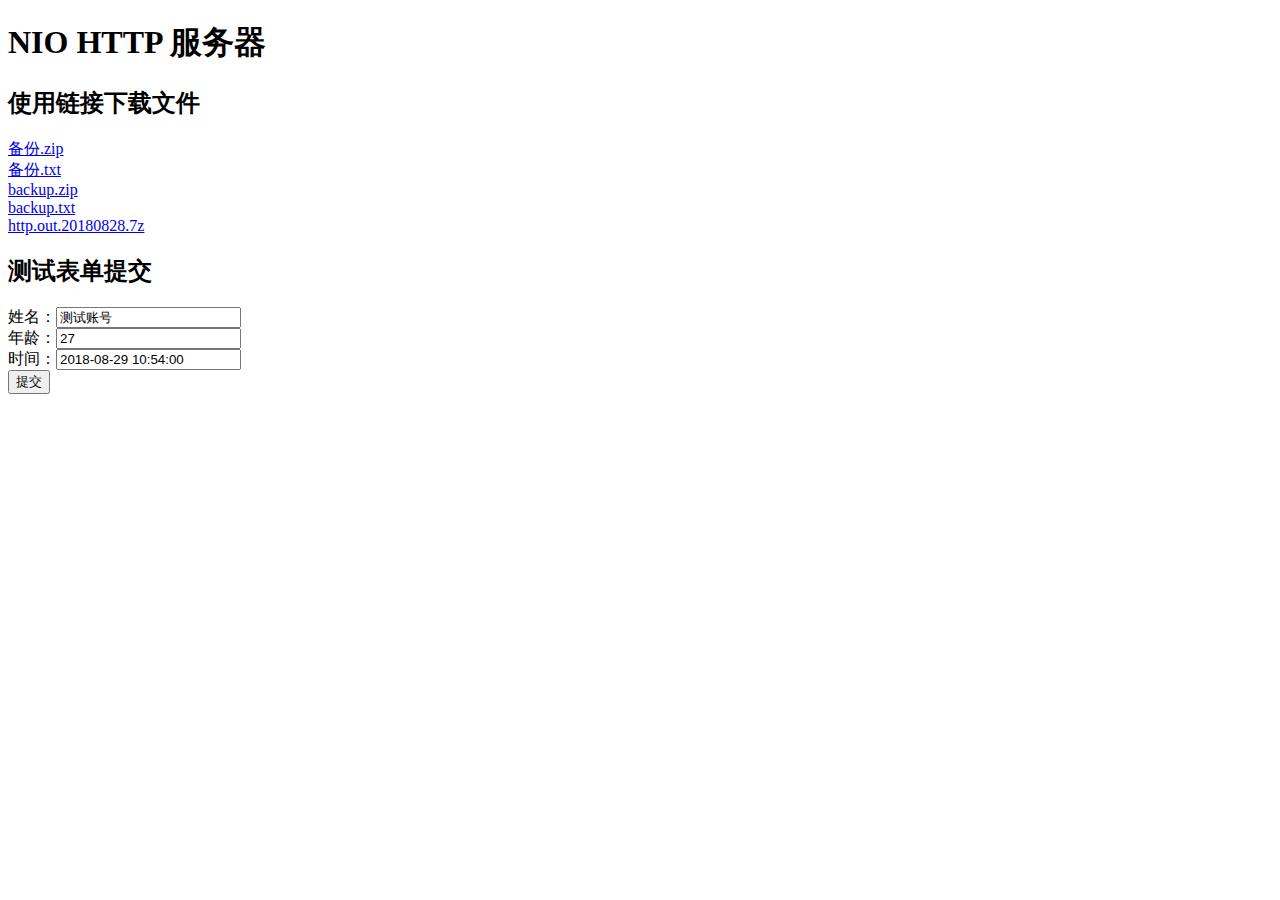
<file: WebContent/index.html>
<!DOCTYPE html>
<html>
<head>
<meta charset="UTF-8">
<title>NIO HTTP 服务器</title>
</head>
<body>
<h1>NIO HTTP 服务器</h1>
<h2>使用链接下载文件</h2>
<a target="_blank" href="attachment/备份.zip">备份.zip</a><br />
<a target="_blank" href="attachment/备份.txt">备份.txt</a><br />
<a target="_blank" href="attachment/backup.zip">backup.zip</a><br />
<a target="_blank" href="attachment/backup.txt">backup.txt</a><br />
<a target="_blank" href="attachment/http.out.20180828.7z">http.out.20180828.7z</a><br />
<h2>测试表单提交</h2>
<form action="index.html" method="get">
	姓名：<input name="name" value="测试账号"><br />
	年龄：<input name="age" value="27"><br />
	时间：<input name="birthday" value="2018-08-29 10:54:00"><br />
	<input type="submit" value="提交" >
</form>
</body>
</html>
</file>
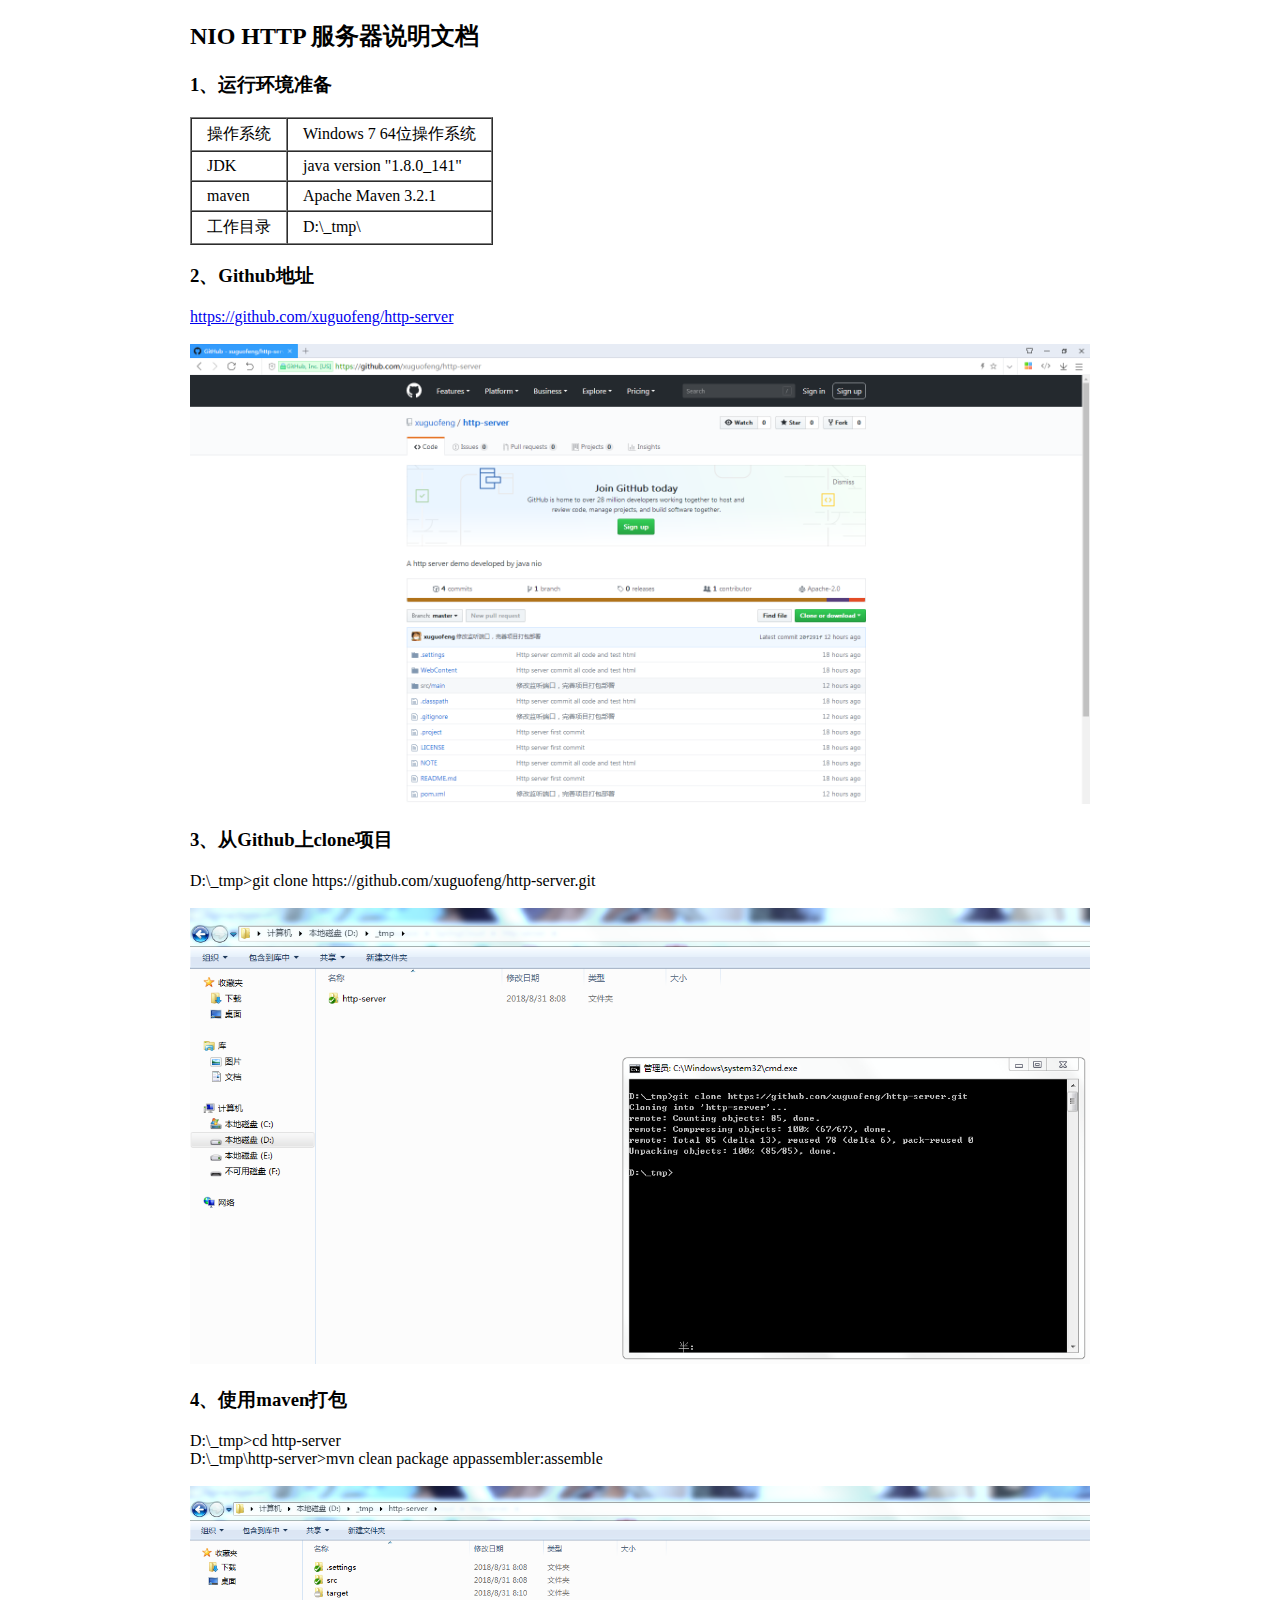
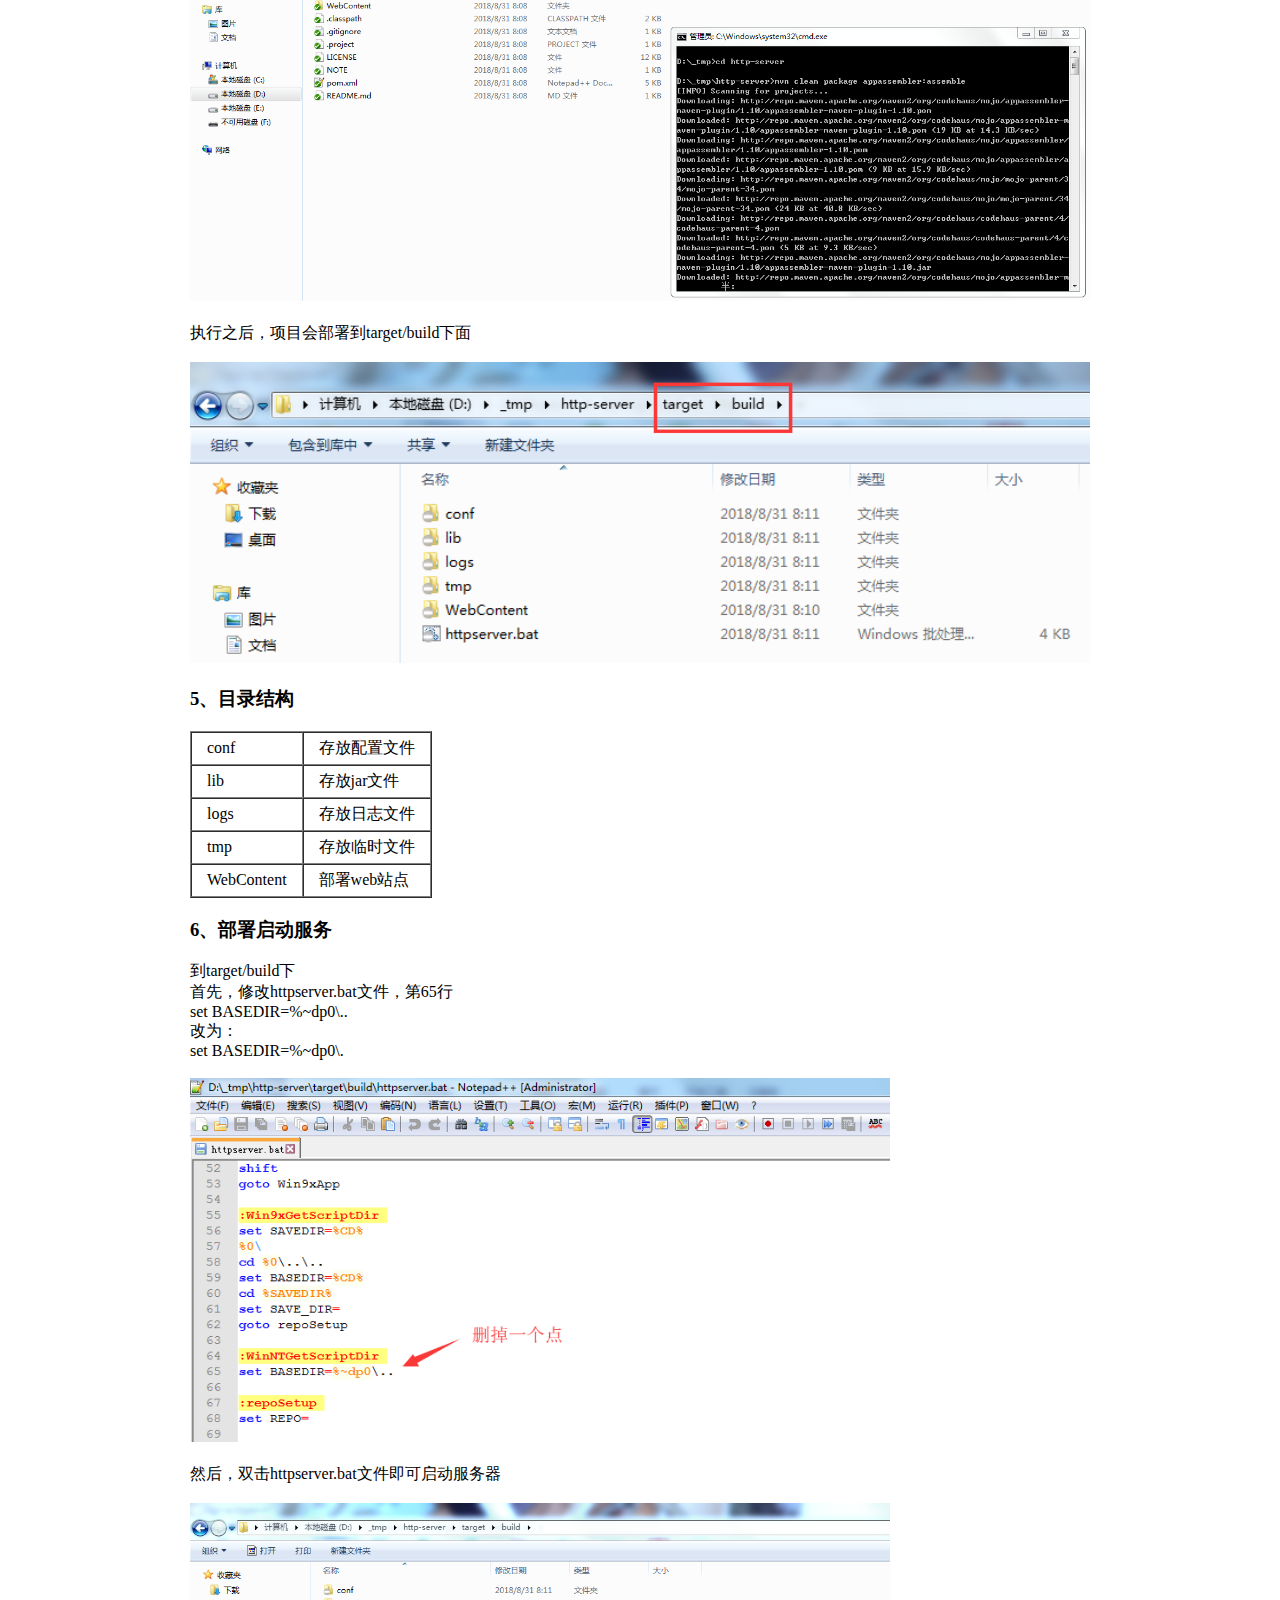
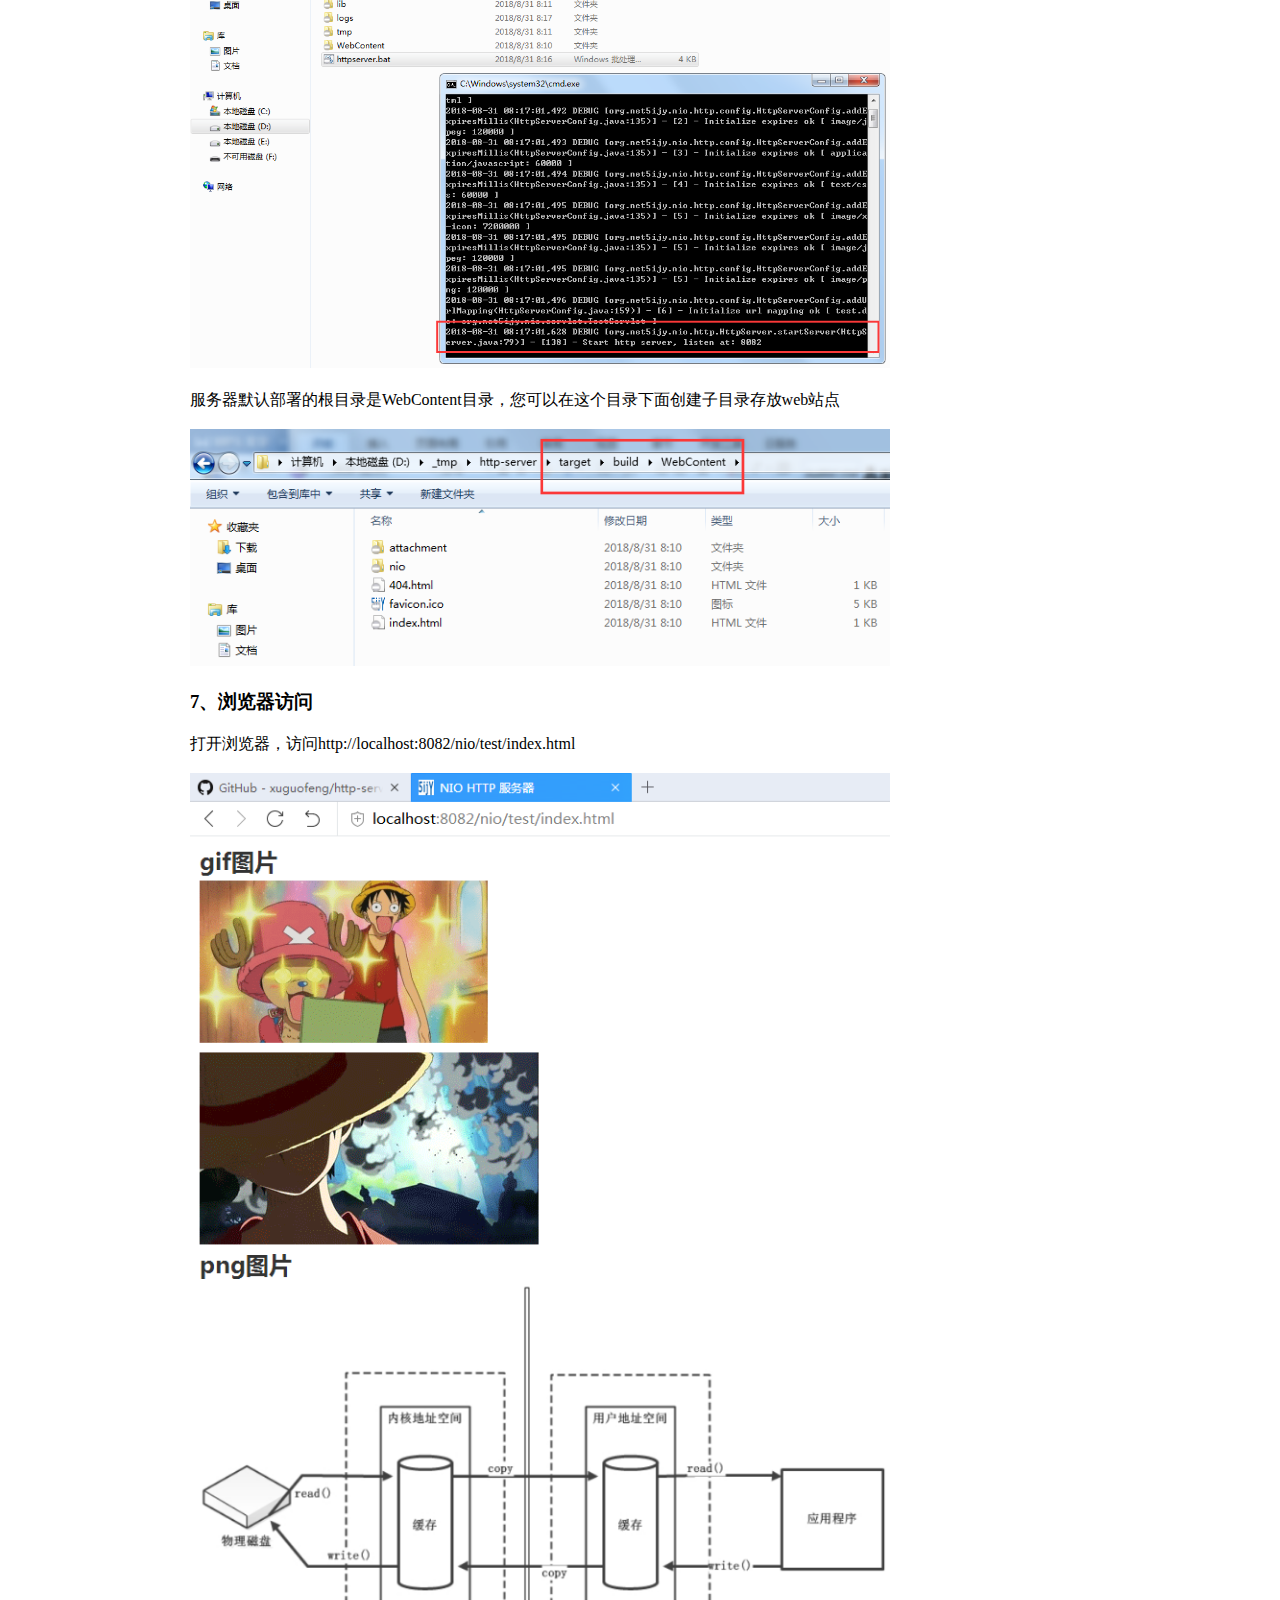
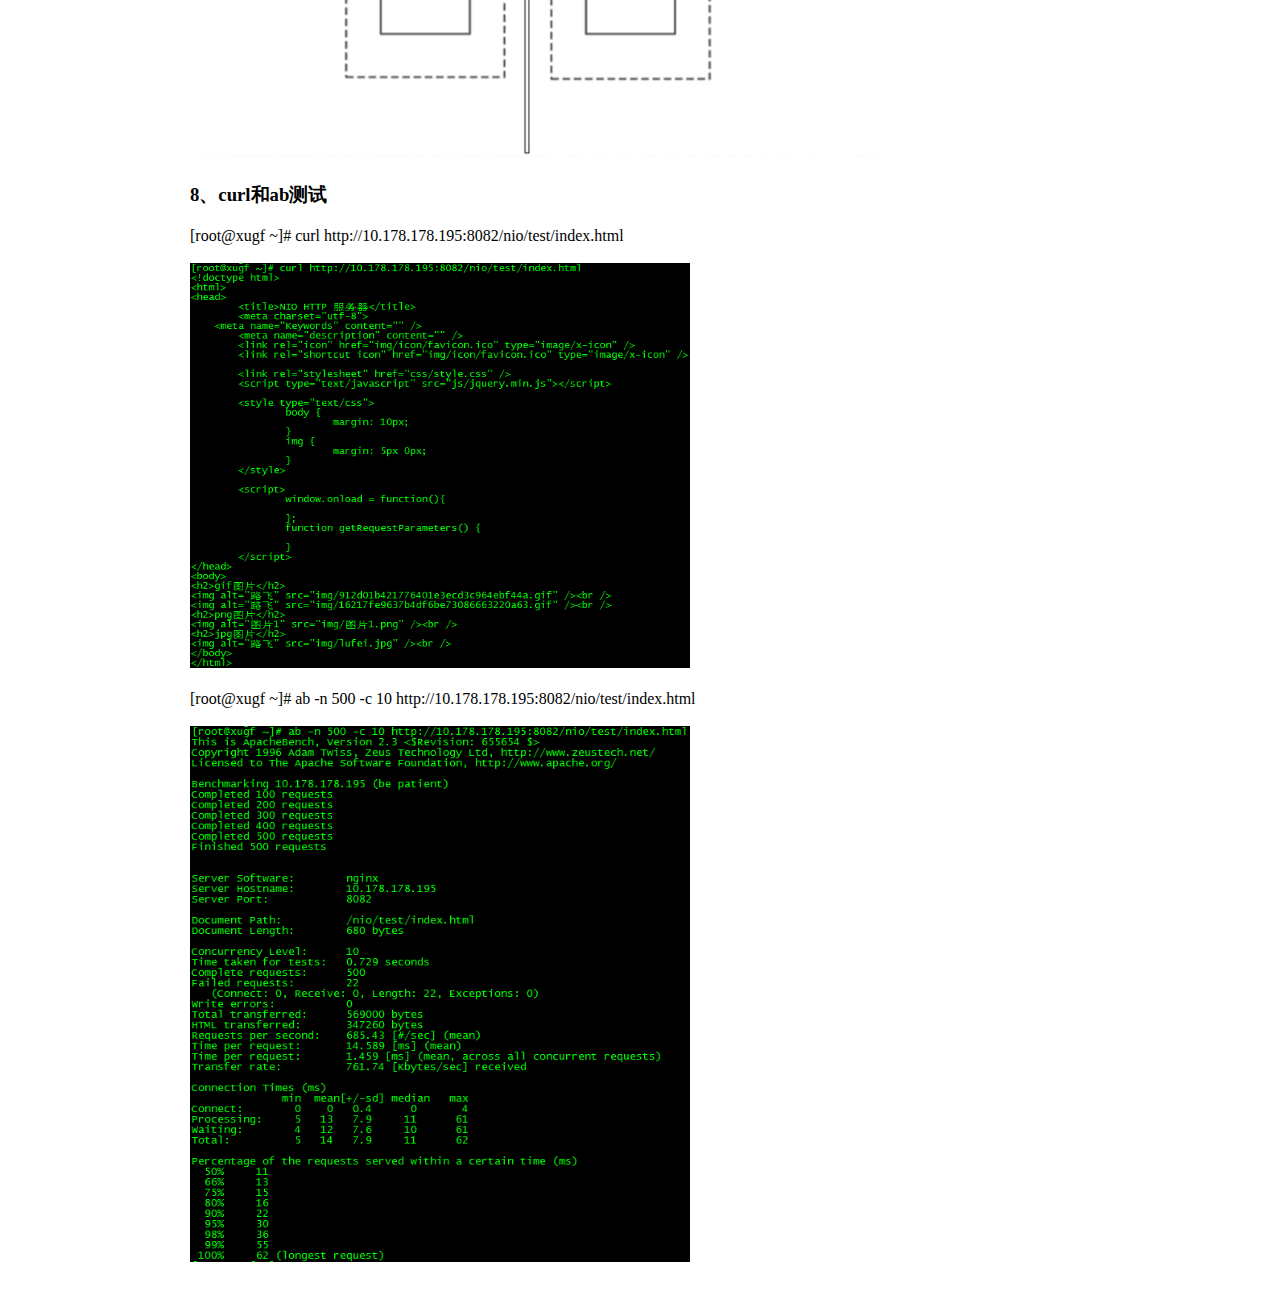
<file: WebContent/doc/index.html>
<!DOCTYPE html>
<html>
<head>
<meta charset="UTF-8">
<title>NIO HTTP 服务器</title>
<style type="text/css">
.tb tr td {
	padding: 5px 15px;
}
</style>
</head>
<body>
<div style="width: 900px; margin: 0 auto;">
	<h2>NIO HTTP 服务器说明文档</h2>
	<h3>1、运行环境准备</h3>
	<table class="tb" border="1" cellspacing="0" cellpadding="0">
		<tr>
			<td>操作系统</td>
			<td>Windows 7 64位操作系统</td>
		</tr>
		<tr>
			<td>JDK</td>
			<td>java version "1.8.0_141"</td>
		</tr>
		<tr>
			<td>maven</td>
			<td>Apache Maven 3.2.1</td>
		</tr>
		<tr>
			<td>工作目录</td>
			<td>D:\_tmp\</td>
		</tr>
	</table>
	
	<h3>2、Github地址</h3>
	<a target="_blank" href="https://github.com/xuguofeng/http-server">https://github.com/xuguofeng/http-server</a>
	<br /><br />
	<img src="img/doc1.png" width="900" />
	
	<h3>3、从Github上clone项目</h3>
	<span>D:\_tmp>git clone https://github.com/xuguofeng/http-server.git</span>
	<br /><br />
	<img src="img/doc2.png" width="900" />
	
	<h3>4、使用maven打包</h3>
	<span>D:\_tmp>cd http-server</span><br />
	<span>D:\_tmp\http-server>mvn clean package appassembler:assemble</span>
	<br /><br />
	<img src="img/doc3.png" width="900" />
	
	<br /><br />
	执行之后，项目会部署到target/build下面
	<br /><br />
	<img src="img/doc4.png" width="900" />
	
	<h3>5、目录结构</h3>
	<table class="tb" border="1" cellspacing="0" cellpadding="0">
		<tr>
			<td>conf</td>
			<td>存放配置文件</td>
		</tr>
		<tr>
			<td>lib</td>
			<td>存放jar文件</td>
		</tr>
		<tr>
			<td>logs</td>
			<td>存放日志文件</td>
		</tr>
		<tr>
			<td>tmp</td>
			<td>存放临时文件</td>
		</tr>
		<tr>
			<td>WebContent</td>
			<td>部署web站点</td>
		</tr>
	</table>
	
	<h3>6、部署启动服务</h3>
	到target/build下<br />
	
	首先，修改httpserver.bat文件，第65行<br />
	set BASEDIR=%~dp0\..<br />
	改为：<br />
	set BASEDIR=%~dp0\.<br />
	<br />
	<img src="img/doc5.png" width="700" />
	<br /><br />
	然后，双击httpserver.bat文件即可启动服务器
	<br /><br />
	<img src="img/doc6.png" width="700" />
	<br /><br />
	服务器默认部署的根目录是WebContent目录，您可以在这个目录下面创建子目录存放web站点
	<br /><br />
	<img src="img/doc7.png" width="700" />
	
	<h3>7、浏览器访问</h3>
	打开浏览器，访问http://localhost:8082/nio/test/index.html
	<br /><br />
	<img src="img/doc8.png" width="700" />
	
	<h3>8、curl和ab测试</h3>
	<span>[root@xugf ~]# curl http://10.178.178.195:8082/nio/test/index.html</span>
	<br /><br />
	<img src="img/doc9.png" width="500" />
	<br /><br />
	<span>[root@xugf ~]# ab -n 500 -c 10 http://10.178.178.195:8082/nio/test/index.html</span>
	<br /><br />
	<img src="img/doc10.png" width="500" />
	<br /><br />
</div>
</body>
</html>
</file>
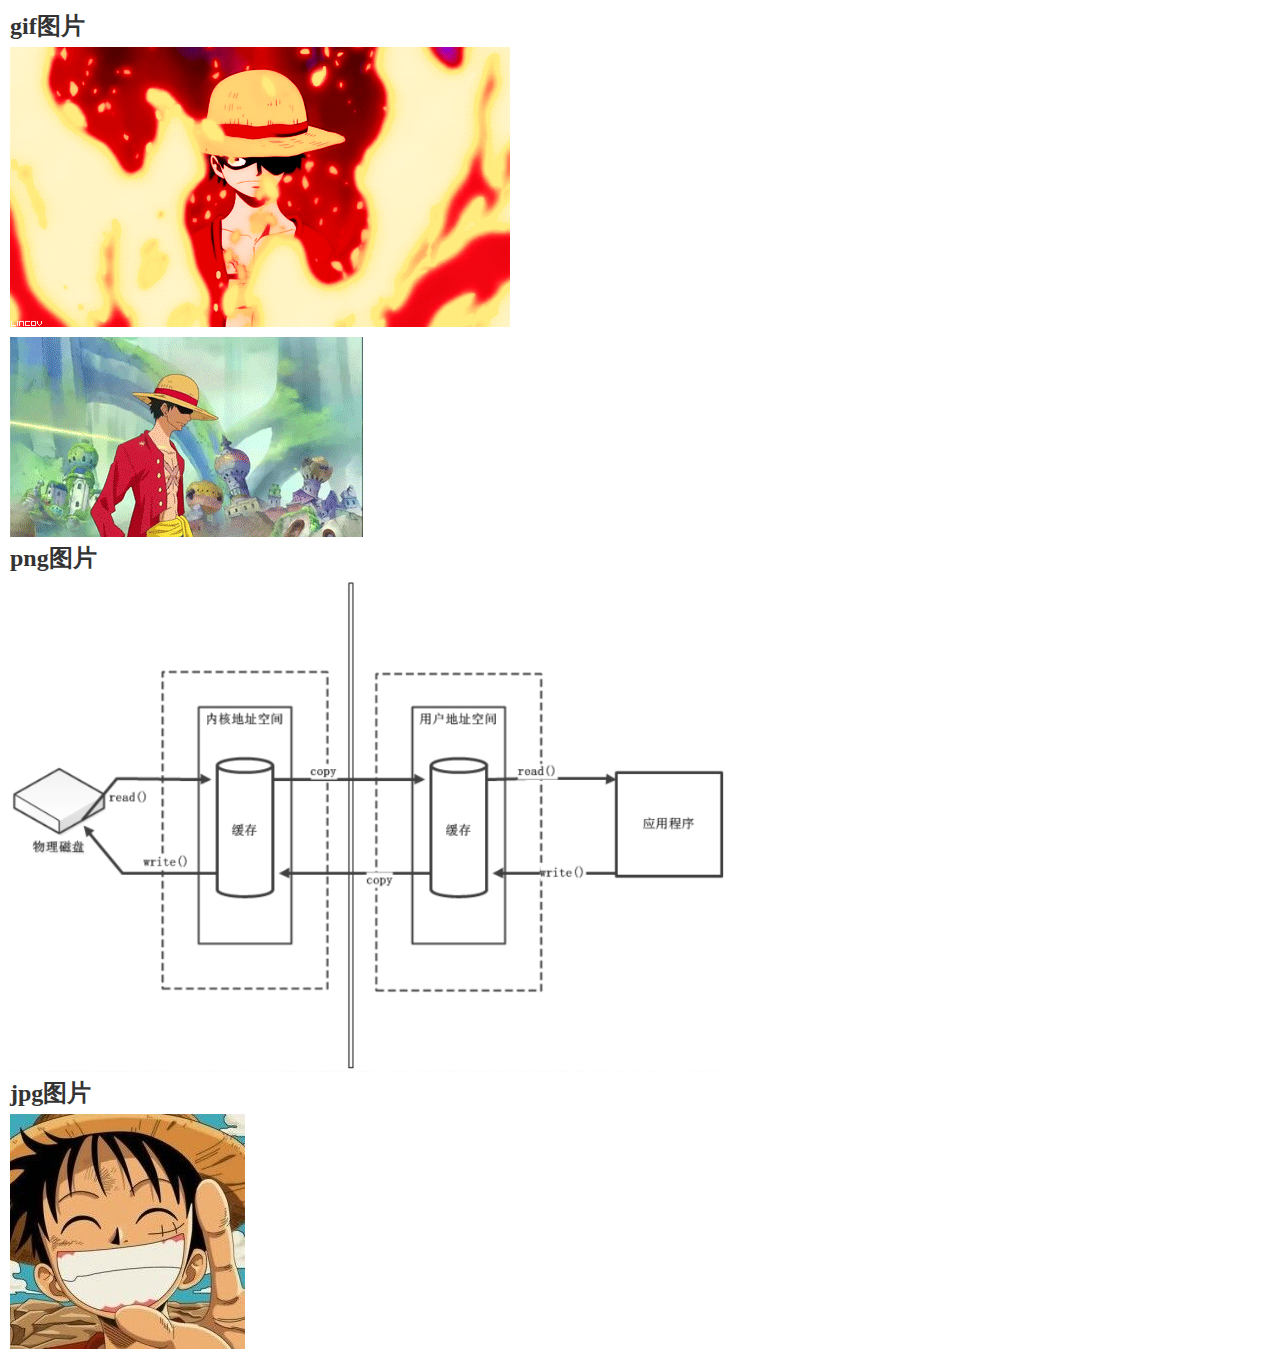
<file: WebContent/nio/test/index.html>
﻿<!doctype html>
<html>
<head>
	<title>NIO HTTP 服务器</title>
	<meta charset="utf-8">
    <meta name="Keywords" content="" />
	<meta name="description" content="" />
	<link rel="icon" href="img/icon/favicon.ico" type="image/x-icon" />
	<link rel="shortcut icon" href="img/icon/favicon.ico" type="image/x-icon" />
	<link rel="stylesheet" href="css/style.css" />
	<script type="text/javascript" src="js/jquery.min.js"></script>
	<style type="text/css">
		body {
			margin: 10px;
		}
		img {
			margin: 5px 0px;
		}
	</style>
	<script>
		window.onload = function(){
			
		};
		function getRequestParameters() {
			
		}
	</script>
</head>
<body>
<h2>gif图片</h2>
<img alt="路飞" src="img/luffy.gif" /><br />
<img alt="路飞" src="img/luffy2.gif" /><br />
<h2>png图片</h2>
<img alt="图片1" src="img/图片1.png" /><br />
<h2>jpg图片</h2>
<img alt="路飞" src="img/lufei.jpg" /><br />
</body>
</html>
</file>
<file: WebContent/nio/test/css/style.css>
@charset "utf-8";
/* CSS Document */
body,div,dl,dt,dd,ul,ol,li,h1,h2,h3,h4,h5,h6,pre,code,form,fieldset,legend,input,textarea,p,blockquote,th,td{padding: 0;margin: 0 auto;font: normal normal normal 12px/150%;font-family: \5FAE\8F6F\96C5\9ED1,verdana;color: #333333;}
body {background:#fff;}
ul,ol { list-style:none;}
img{border:0px; vertical-align:middle;-ms-interpolation-mode: bicubic;}
/*Link*/
.a {color:#ccc}
a:link {color: #333;text-decoration: none;}/*未访问的链接 */
a:visited {text-decoration: none;}/*已访问的链接*/
a:hover{color:#FF6300;}/*鼠标移动到链接上*/
a:active {text-decoration: none;color: #F00;}/*选定的链接*/
a:focus {outline:none;-moz-outline:none;}/*连接虚线*/

/*header*/
.top{background:url(../images/web/bg_01.jpg) no-repeat center;height:540px;overflow: hidden}
.header{width:1100px;margin:0 auto;padding:0;}
.head_menu { width:350px; height:auto; float:right; }
.head_menu ul { float:left; margin-top:10px; }
.head_menu ul li { float:left; margin-right:6px; width:80px; }
.head_menu ul li span { color:#FFF; font-size:14px; height:33px; line-height:30px; }
#share { display:block; width:65px; height:30px; background:url(../images/web/hb.png) no-repeat; text-align:center; }
#share:hover { background:url(../images/web/hb_a.png) no-repeat; }
#collection { display:block; width:65px; height:30px; background:url(../images/web/hb.png) no-repeat; text-align:center; }
#collection:hover { background:url(../images/web/hb_a.png) no-repeat; }
#backhall { display:block; width:75px; height:30px; background:url(../images/web/ha.png) no-repeat; text-align:center; }
#backhall:hover { background:url(../images/web/ha_a.png) no-repeat;width:75px; }

/*main*/
.bg1{background:url(../images/web/bg_02.jpg) no-repeat center;height:120px;}
.bg2{background:url(../images/web/bg_03.jpg) no-repeat center;height:345px;}
.bg3{background:url(../images/web/bg_04.jpg) no-repeat center;height:120px;}
.bg4{background:url(../images/web/bg_05.jpg) no-repeat center;height:355px;}
.bg5{background:url(../images/web/bg_06.jpg) no-repeat center;height:120px;}
.bg6{background:url(../images/web/bg_07.jpg) no-repeat center;height:325px;}
.bg7{background:url(../images/web/bg_08.jpg) no-repeat center;height:125px;}
.bg8{background:url(../images/web/bg_09.jpg) no-repeat center;height:175px;}
.bg9{background: url(../images/web/bg_10.jpg) no-repeat center;height:182px;}


.f1,.f2,.f3,.f4,.f5,.f6,.f7,.f8,.f9{width:1000px;}

.phoneLink{width:120px;height:25px;float:left;position:absolute;/* border:1px solid black; */background:url(about:blank);}
.phoneLink2{width:230px;height:130px;float:left;position:absolute;/* border:1px solid black; */background:url(about:blank);}

/*右悬浮*/
.nav{width:94px;height:84px;position:fixed;top:30%;right:0%;z-index:999}
</file>
